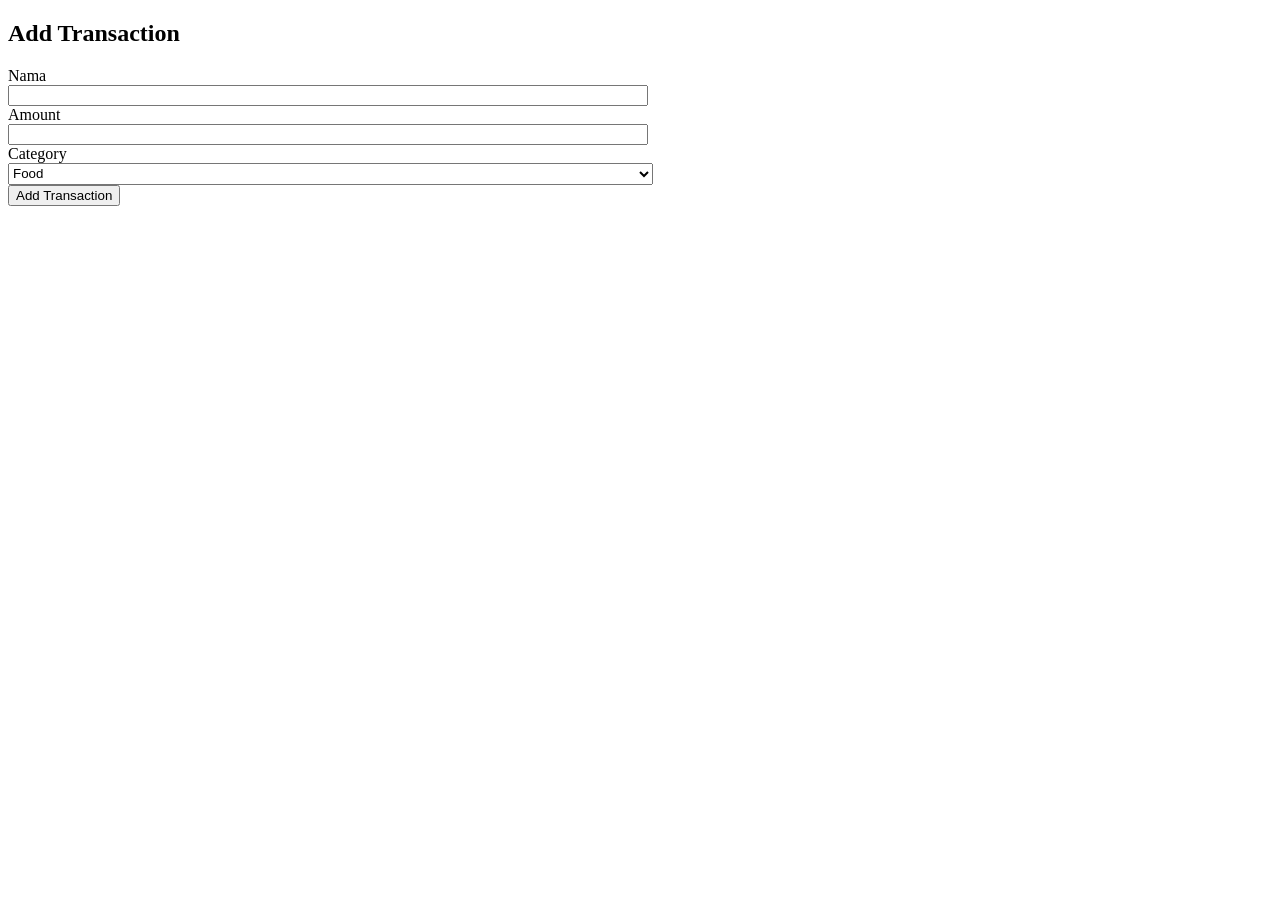
<file: form.html>
<!DOCTYPE html>
<html lang="en">
<head>
    <meta charset="UTF-8">
    <meta name="viewport" content="width=device-width, initial-scale=1.0">
    <title>Mini course Revo U</title>
</head>
<body>
    <h2>Add Transaction</h2>
    <form method="post"><label>Nama</label></form>
    <input type="text" style="width: 50%;">
    <br>
    <form method="post"><label>Amount</label></form>
    <input type="text" style="width: 50%">
    <br>
    <form method="post"><label>Category</label></form>
    <select style="width: 51%;height: 22px;"
            <optgroup
            label="chosee">
            <option> Food</option>
            <option> Transportation</option>
            <option> Fun</option>
            </optgroup></select>
            <br>
            <button> Add Transaction</button>
</body>
</html>
</file>
